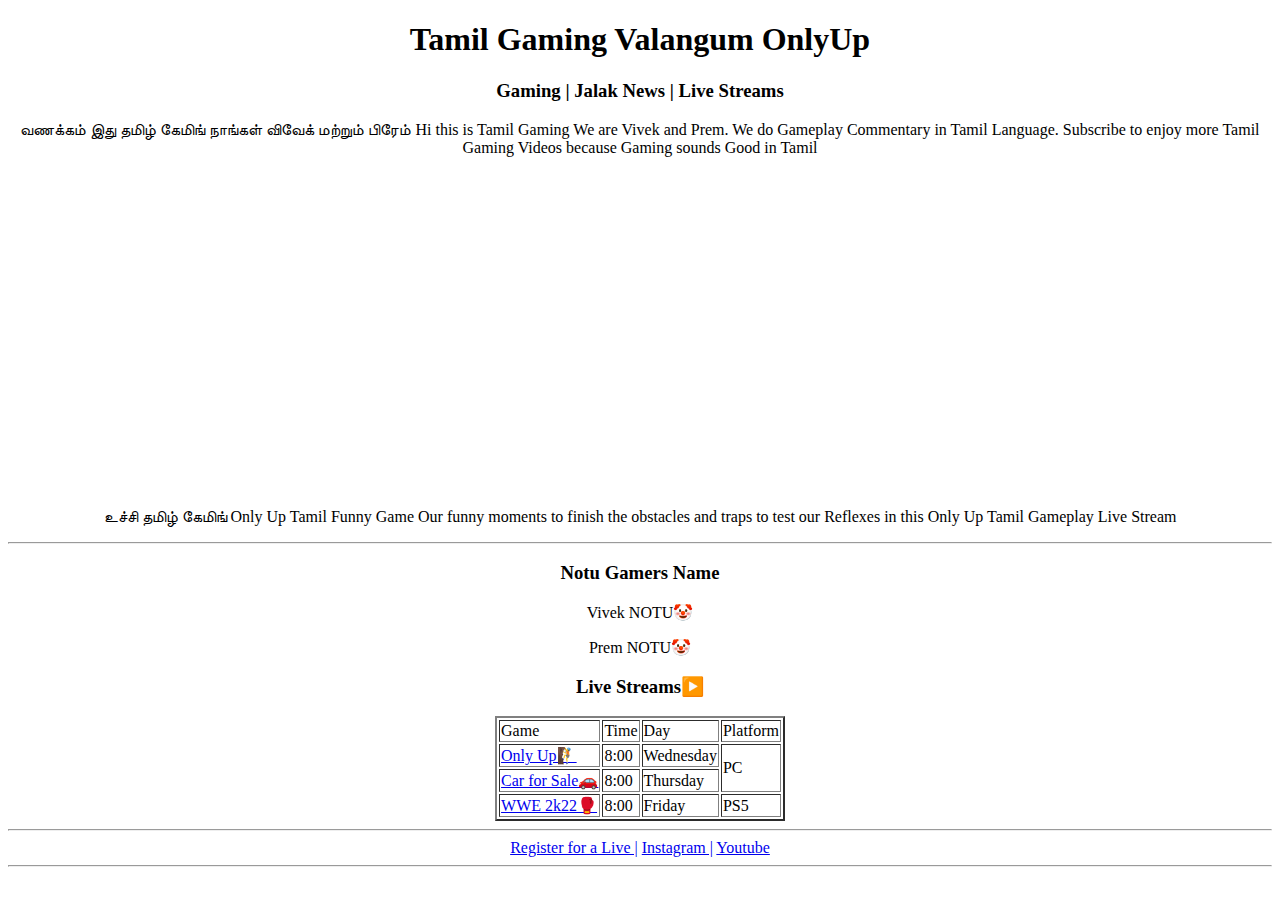
<file: Project Notu/index.html>
<!DOCTYPE html>
<html lang="ta">
  <head>
    <meta charset="UTF-8" />
    <title>NOTU😁</title>
  </head>
  <body>
    <center>
      <h1>Tamil Gaming Valangum OnlyUp</h1>
      <h3>Gaming | Jalak News | Live Streams</h3>
      <p>
        வணக்கம் இது தமிழ் கேமிங் நாங்கள் விவேக் மற்றும் பிரேம் Hi this is Tamil
        Gaming We are Vivek and Prem. We do Gameplay Commentary in Tamil
        Language. Subscribe to enjoy more Tamil Gaming Videos because Gaming
        sounds Good in Tamil
      </p>
      <iframe
        width="560"
        height="315"
        src="https://www.youtube.com/embed/UHMWSKP1ZG0?si=tTpNViv-0IUARc3O"
        title="YouTube video player"
        frameborder="0"
        allow="accelerometer; autoplay; clipboard-write; encrypted-media; gyroscope; picture-in-picture; web-share"
        allowfullscreen
      ></iframe>
      <p>
        உச்சி தமிழ் கேமிங் Only Up Tamil Funny Game Our funny moments to finish
        the obstacles and traps to test our Reflexes in this Only Up Tamil
        Gameplay Live Stream
      </p>
      <hr />
      <h3>Notu Gamers Name</h3>
      <p>Vivek NOTU🤡</p>
      <p>Prem NOTU🤡</p>
      <h3>Live Streams▶️</h3>
      <table border="2">
        <tr>
          <td>Game</td>
          <td>Time</td>
          <td>Day</td>
          <td>Platform</td>
        </tr>
        <tr>
          <td><a href="https://youtu.be/UHMWSKP1ZG0">Only Up🧗</a></td>
          <td>8:00</td>
          <td>Wednesday</td>
          <td rowspan="2">PC</td>
        </tr>
        <tr>
          <td>
            <a
              href="https://www.youtube.com/live/2G26k07hrJw?si=OfP-JRDNsUnwFW2r"
              >Car for Sale🚗</a
            >
          </td>
          <td>8:00</td>
          <td>Thursday</td>
        </tr>
        <tr>
          <td>
            <a
              href="https://www.youtube.com/live/axJAePRcBmA?si=YfS66z9LA0-d37Hl"
              >WWE 2k22🥊</a
            >
          </td>
          <td>8:00</td>
          <td>Friday</td>
          <td>PS5</td>
        </tr>
      </table>
      <hr />
      <a href="./RegisterPage.html">Register for a Live |</a>
      <a href="https://instagram.com/tamil_gaming?igshid=MzRlODBiNWFlZA=="
        >Instagram |</a
      >
      <a href="https://youtube.com/@tamilgaming?si=BPnKWKx_eIyOb1kU">Youtube</a>
      <hr />
    </center>
  </body>
</html>
</file>
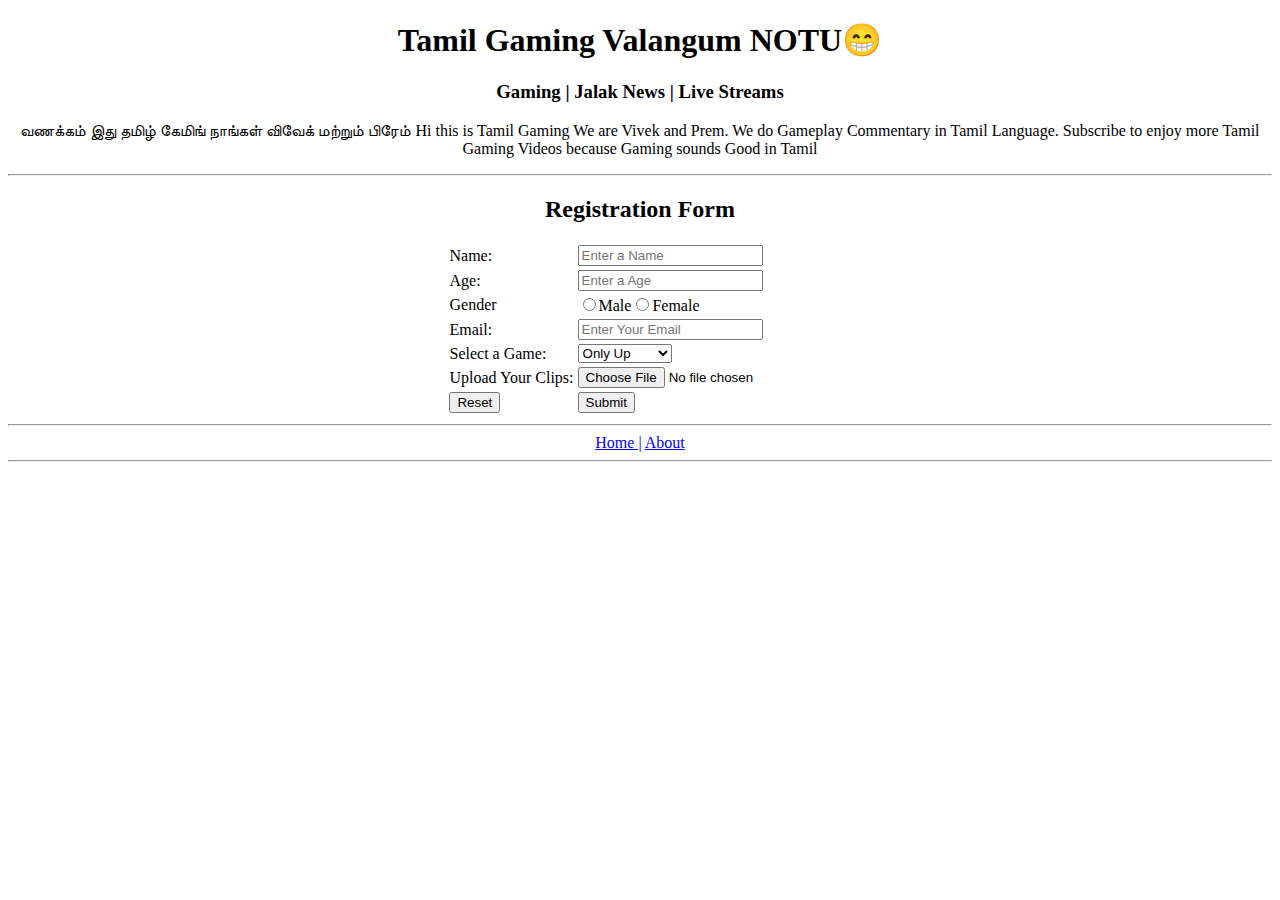
<file: Project Notu/RegisterPage.html>
<!DOCTYPE html>
<html lang="ta">
  <head>
    <meta charset="UTF-8" />
    <title>Registration📃</title>
  </head>
  <body>
    <center>
      <h1>Tamil Gaming Valangum NOTU😁</h1>
      <h3>Gaming | Jalak News | Live Streams</h3>
      <p>
        வணக்கம் இது தமிழ் கேமிங் நாங்கள் விவேக் மற்றும் பிரேம் Hi this is Tamil
        Gaming We are Vivek and Prem. We do Gameplay Commentary in Tamil
        Language. Subscribe to enjoy more Tamil Gaming Videos because Gaming
        sounds Good in Tamil
      </p>
      <hr />
      <h2>Registration Form</h2>
      <form>
        <table>
          <tr>
            <td>Name:</td>
            <td><input type="text" placeholder="Enter a Name" /></td>
          </tr>
          <tr>
            <td>Age:</td>
            <td><input type="number" placeholder="Enter a Age" /></td>
          </tr>
          <tr>
            <td>Gender</td>
            <td>
              <input type="radio" name="Gender" />Male<input
                type="radio"
                name="Gender"
              />Female
            </td>
          </tr>
          <tr>
            <td>Email:</td>
            <td><input type="text" placeholder="Enter Your Email" /></td>
          </tr>
          <tr>
            <td>Select a Game:</td>
            <td>
              <select>
                <option>Only Up</option>
                <option>Car for Sale</option>
                <option>WWE 2k22</option>
              </select>
            </td>
          </tr>
          <tr>
            <td>Upload Your Clips:</td>
            <td><input type="file" /></td>
          </tr>
          <tr>
            <td><input type="reset" /></td>
            <td><input type="submit" /></td>
          </tr>
        </table>
        <hr />
        <a href="./index.html">Home |</a>
        <a href="https://www.youtube.com/@tamilgaming/about">About</a>
      </form>
    </center>
    <hr />
  </body>
</html>
</file>
